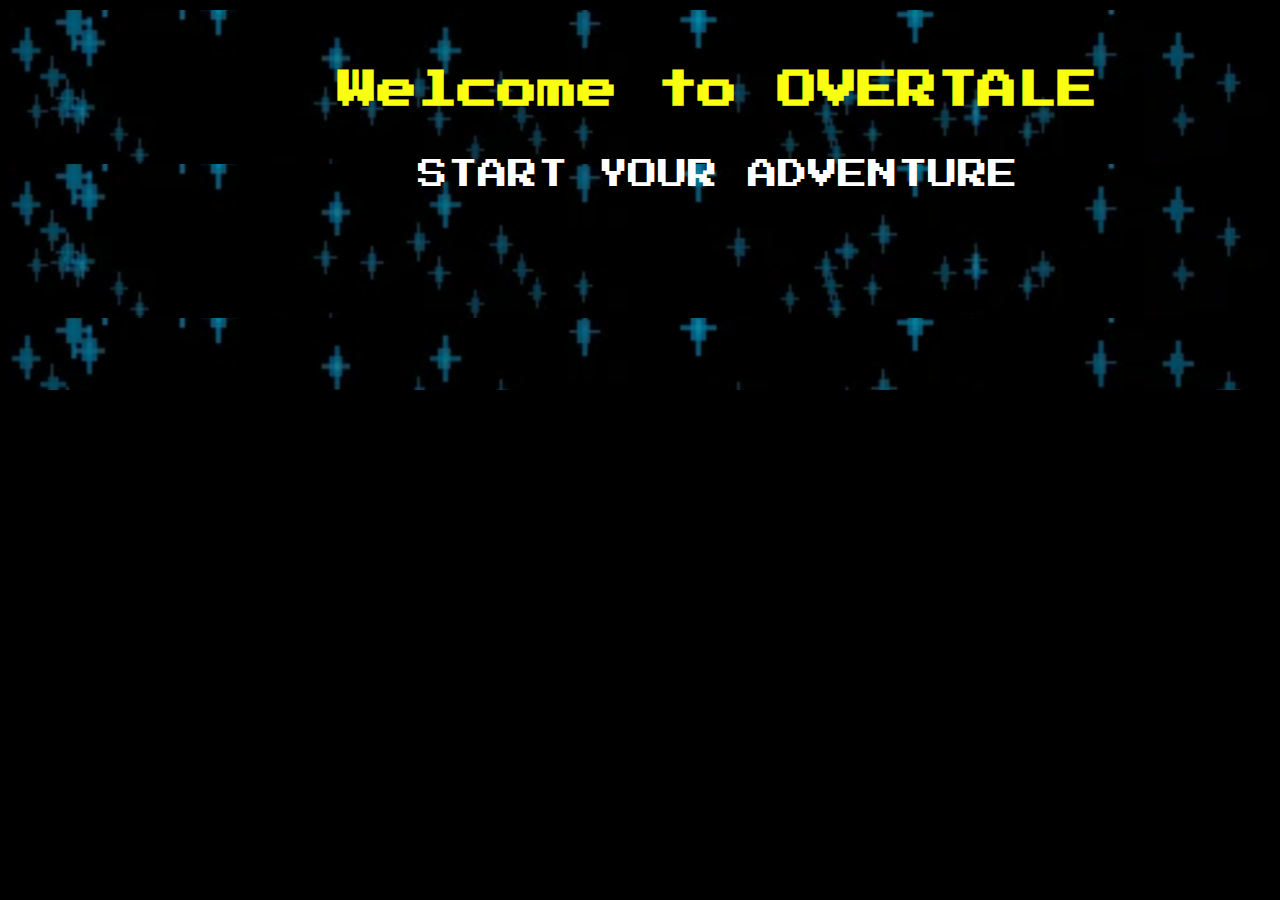
<file: index.html>
<!DOCTYPE html>
<html>
<head>

	<title>OVERTALE</title>
	<meta charset="utf-8">
	<link rel="stylesheet" href="CSS/style.css">
	
</head>

<body>

	<div class='banner'>
		<div class='container'>
			<h1>Welcome to OVERTALE</h1>
				<a href='paths/index.html' id=start>START YOUR ADVENTURE</a> 	
		</div>	
	</div>

</body>

</html>
</file>
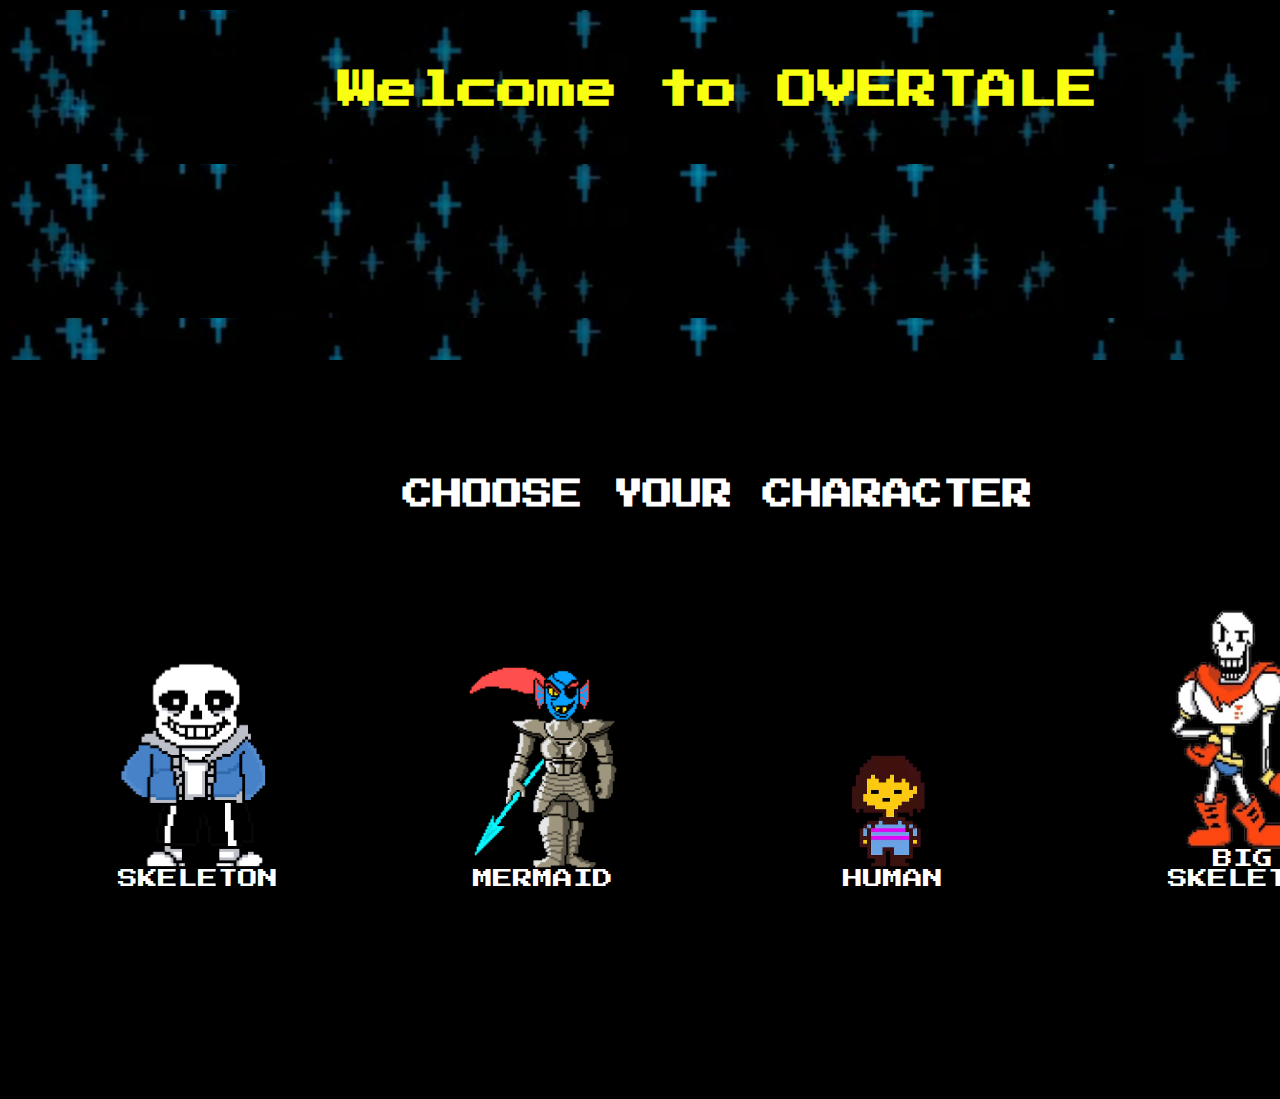
<file: paths/index.html>
<!DOCTYPE html>
<html>
<head>

	<title>START OVERTALE</title>
	<meta charset="utf-8">
	<link rel="stylesheet" href="../CSS/style.css">
	
</head>

<body>


	<div class='banner'>
		<div class='container'>
			<h1>Welcome to OVERTALE</h1>

		</div>
		
	</div>

	<div class="container">
		<h3>CHOOSE YOUR CHARACTER</h3>
			
			<div1>
				<div class='avatar'>
					<a href='sans.html'><img src="../CSS/AVATARS/SANS.png" class='avatar'></a>
					<p1 class = 'avatarid'>SKELETON</p1>
				</div>
				 <div class='avatar'>
				 	<a href='undyne.html'><img src="../CSS/AVATARS/Undyne.png" class='avatar'></a>
				 	<p1 class='avatarid' id='undyne'>MERMAID</p1>
				 </div>
				<div class='avatar'>
					<a href='frisk.html'><img src="../CSS/AVATARS/FRISK.png" class='avatar'></a>
					<p1 class='avatarid' id='frisk'>HUMAN</p1>
				</div>
				<div class='avatar'>
					<a href='papyrus.html'><img src="../CSS/AVATARS/Papyrus.png" class='avatar'></a>	
					<p1 class='avatarid'>BIG SKELETON</p1>
			</div1>

	</div>

</body>

</html>
</file>
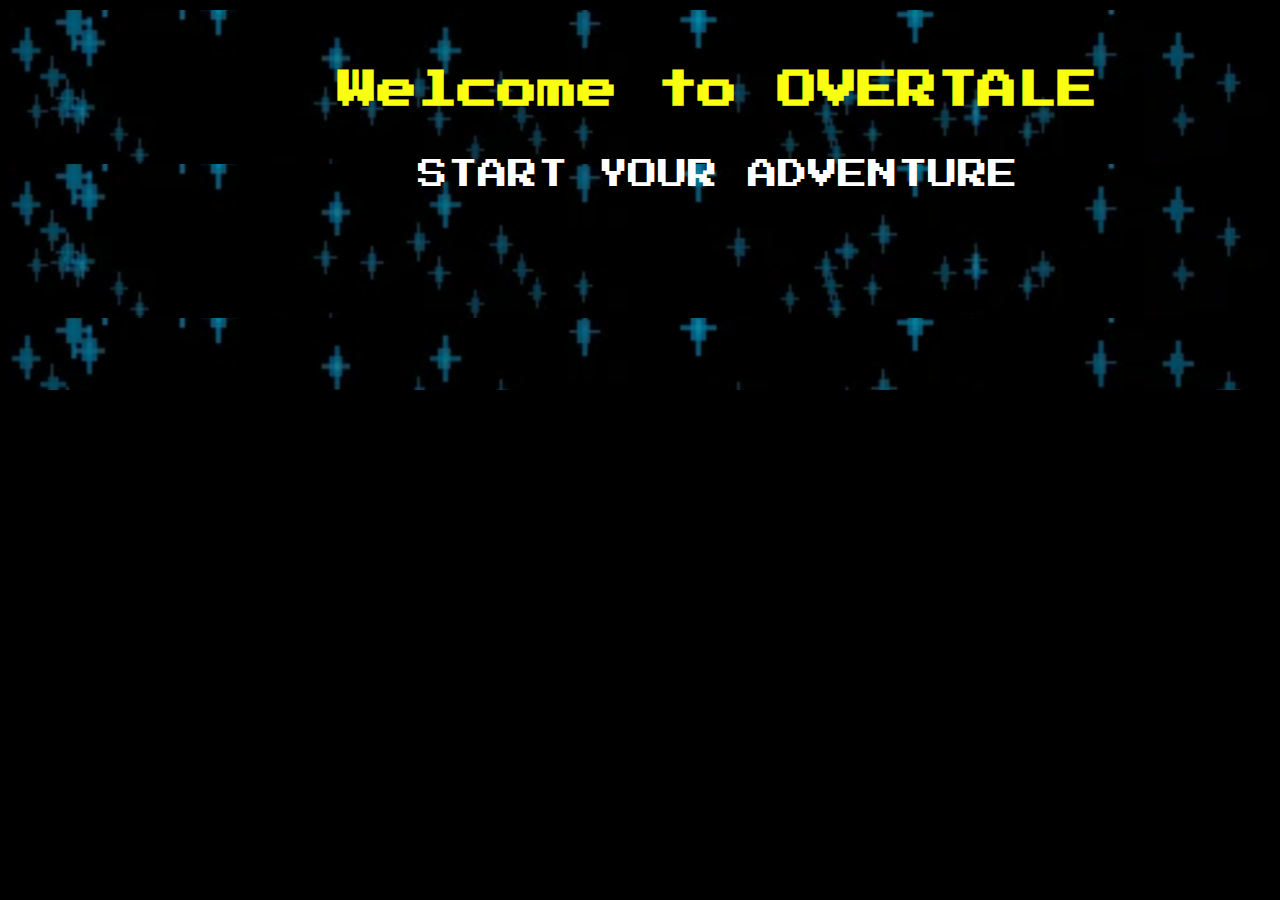
<file: index2.html>
<!DOCTYPE html>
<html>
<head>

	<title>OVERTALE</title>
	<meta charset="utf-8">
	<link rel="stylesheet" href="CSS/style.css">
	
</head>

<body>

	<div class='banner'>
		<div class='container'>
			<h1>Welcome to OVERTALE</h1>
				<a href='paths/index.html' id=start>START YOUR ADVENTURE</a> 	
		</div>	
	</div>

</body>

</html>
</file>
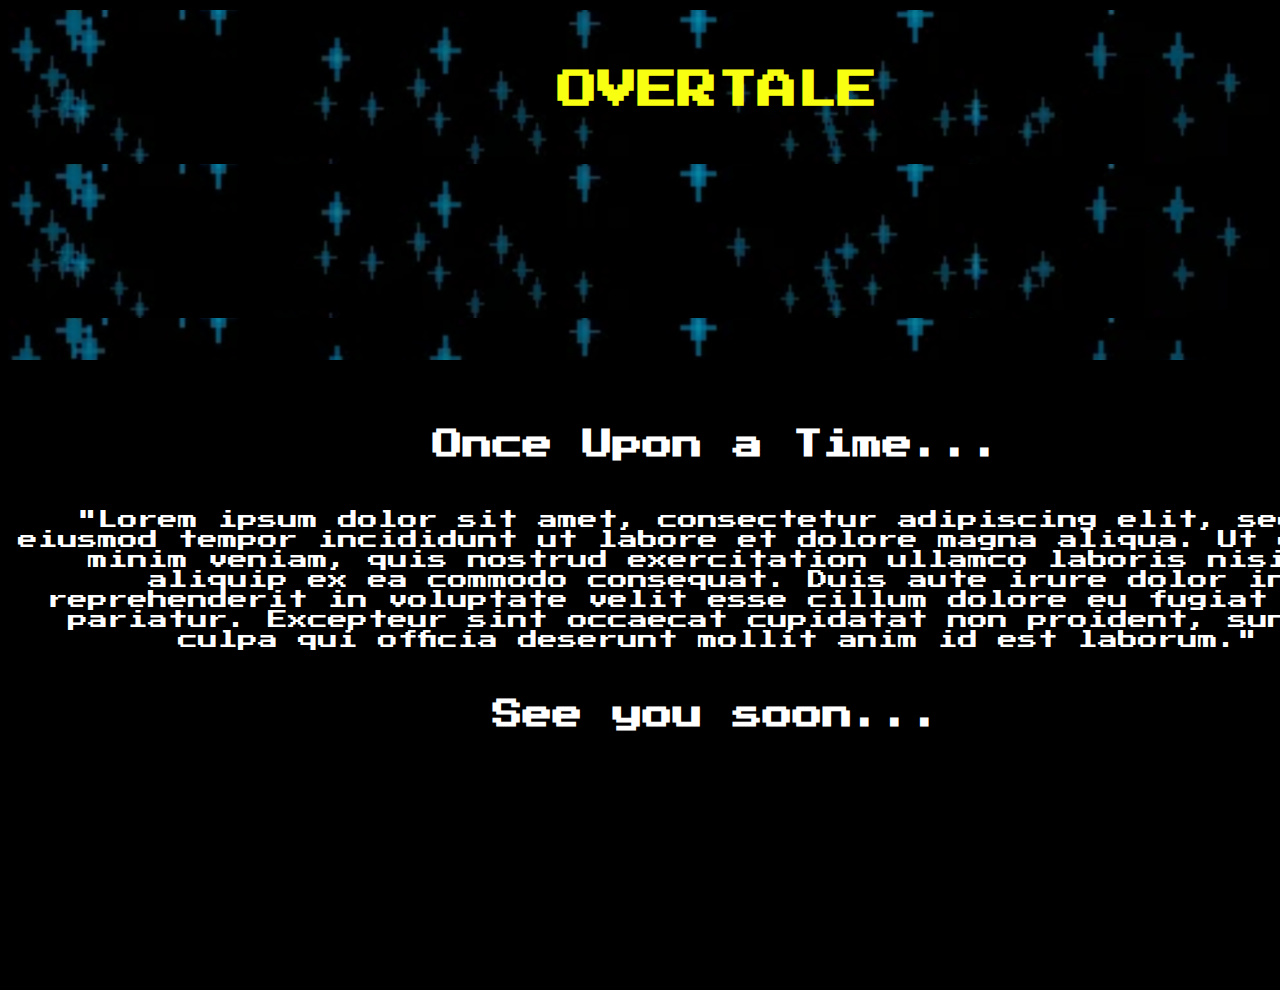
<file: paths/introM.html>
<!DOCTYPE html>
<html>
<head>
	<title>OVERTALE</title>
	<meta charset="utf-8">
	<link rel="stylesheet" href="../CSS/style.css">
</head>
<body>
	
	<div class='banner'>
		<div class='container'>
			<h1>OVERTALE</h1>

		</div>	
	</div>

	<div class="container">
		<h2>Once Upon a Time...</h2>

		<p>"Lorem ipsum dolor sit amet, consectetur adipiscing elit, sed do eiusmod tempor incididunt ut labore et dolore magna aliqua. Ut enim ad minim veniam, quis nostrud exercitation ullamco laboris nisi ut aliquip ex ea commodo consequat. Duis aute irure dolor in reprehenderit in voluptate velit esse cillum dolore eu fugiat nulla pariatur. Excepteur sint occaecat cupidatat non proident, sunt in culpa qui officia deserunt mollit anim id est laborum."</p>

		<h2>See you soon...</h2>
	</div>
</body>
</html>
</file>
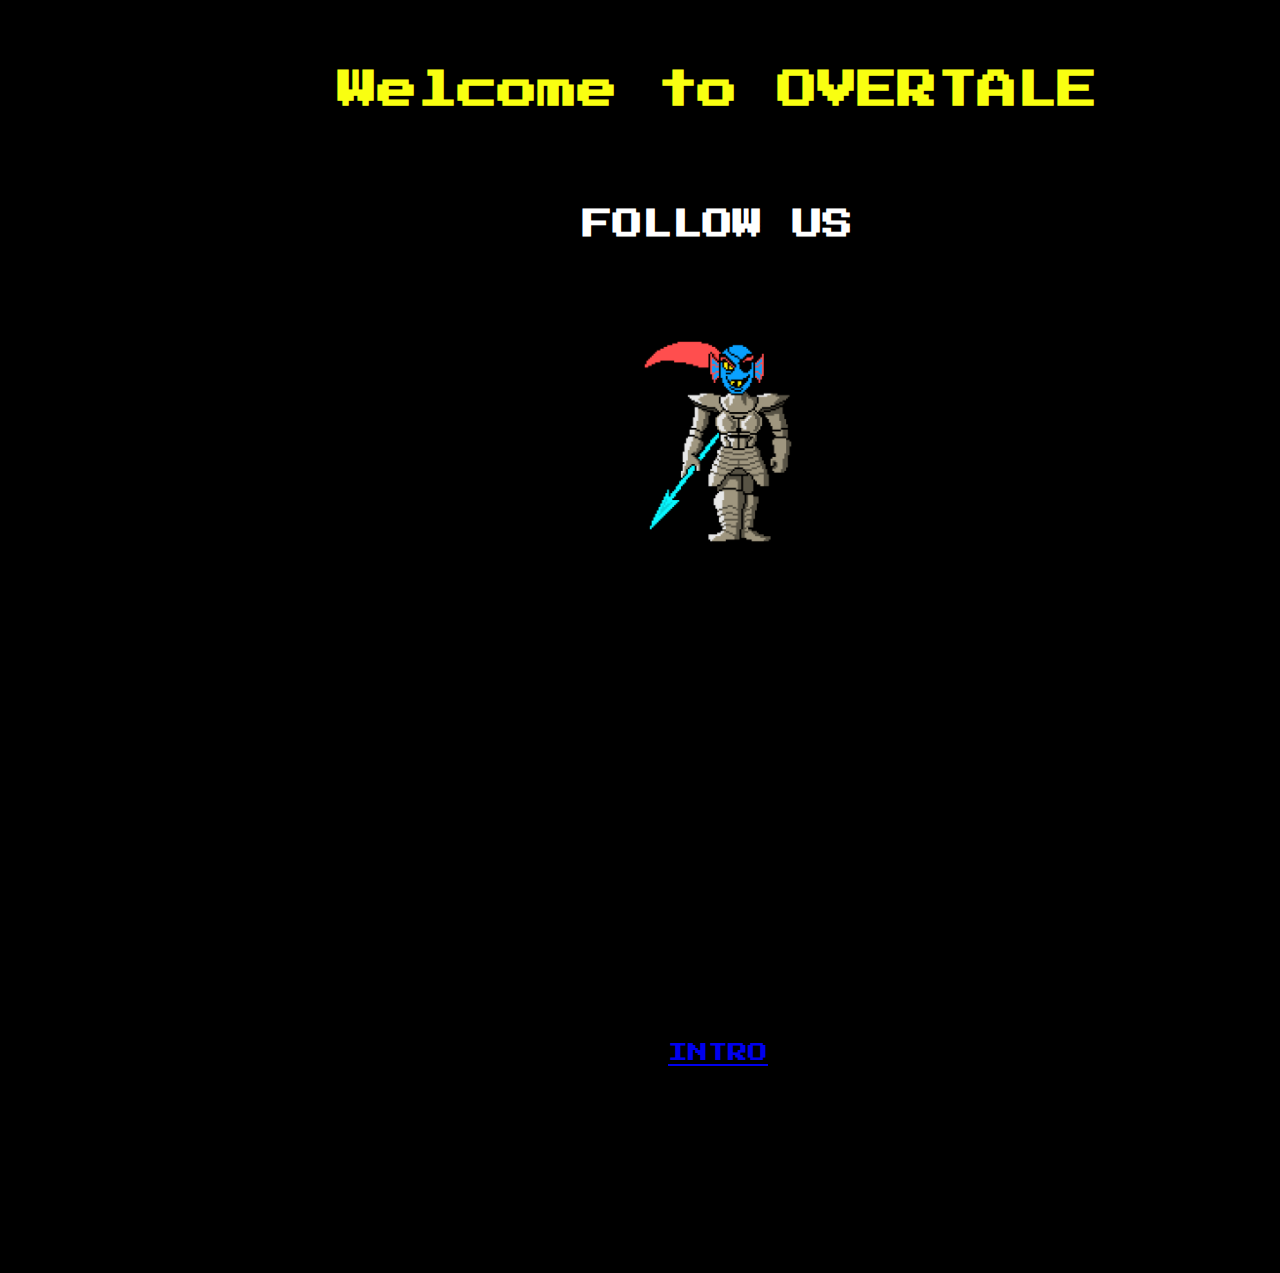
<file: paths/undyne.html>
<!DOCTYPE html>
<html>
<head>
	<title>MERMAID</title>
	<meta charset="utf-8">
	<link rel="stylesheet" href="../CSS/style.css">
</head>
<body>


<div class="container">
		<h1>Welcome to OVERTALE</h1>
			<h3>FOLLOW US</h3>	
				<img src="../CSS/AVATARS/Undyne.png" class='avatar'>
					

			<div class="typeform-widget" data-url="https://form.typeform.com/to/QkNcc60Z?typeform-medium=embed-snippet" data-transparency="100" data-hide-headers="true" data-hide-footer="true" style="width: 100%; height: 500px;"></div> <script> (function() { var qs,js,q,s,d=document, gi=d.getElementById, ce=d.createElement, gt=d.getElementsByTagName, id="typef_orm", b="https://embed.typeform.com/"; if(!gi.call(d,id)) { js=ce.call(d,"script"); js.id=id; js.src=b+"embed.js"; q=gt.call(d,"script")[0]; q.parentNode.insertBefore(js,q) } })() </script>	


		<a href="introM.html">INTRO</a>
	</div>
</body>

</html>
</file>
<file: CSS/style.css>
@import url('https://fonts.googleapis.com/css2?family=Press+Start+2P&display=swap');
@import url('components/container.css');
@import url('components/avatar.css');
@import url('components/banner.css');


body {
	font-family: 'Press Start 2P', cursive;
	font-size: 20px;
	color: rgb(255,255,255);
	background: rgb(0,0,0);
	text-align: center;
}

h1,h2,h3,h4,h5 {
	font-family: 'Press Start 2P', cursive;
	font-weight:bold;
	margin: 50px;
}

h3 {
	margin: 100px;
	font-size: 30px;
}

div1 {
	display: flex;
	justify-content: space-around;
	align-items: flex-end;
}
</file>
